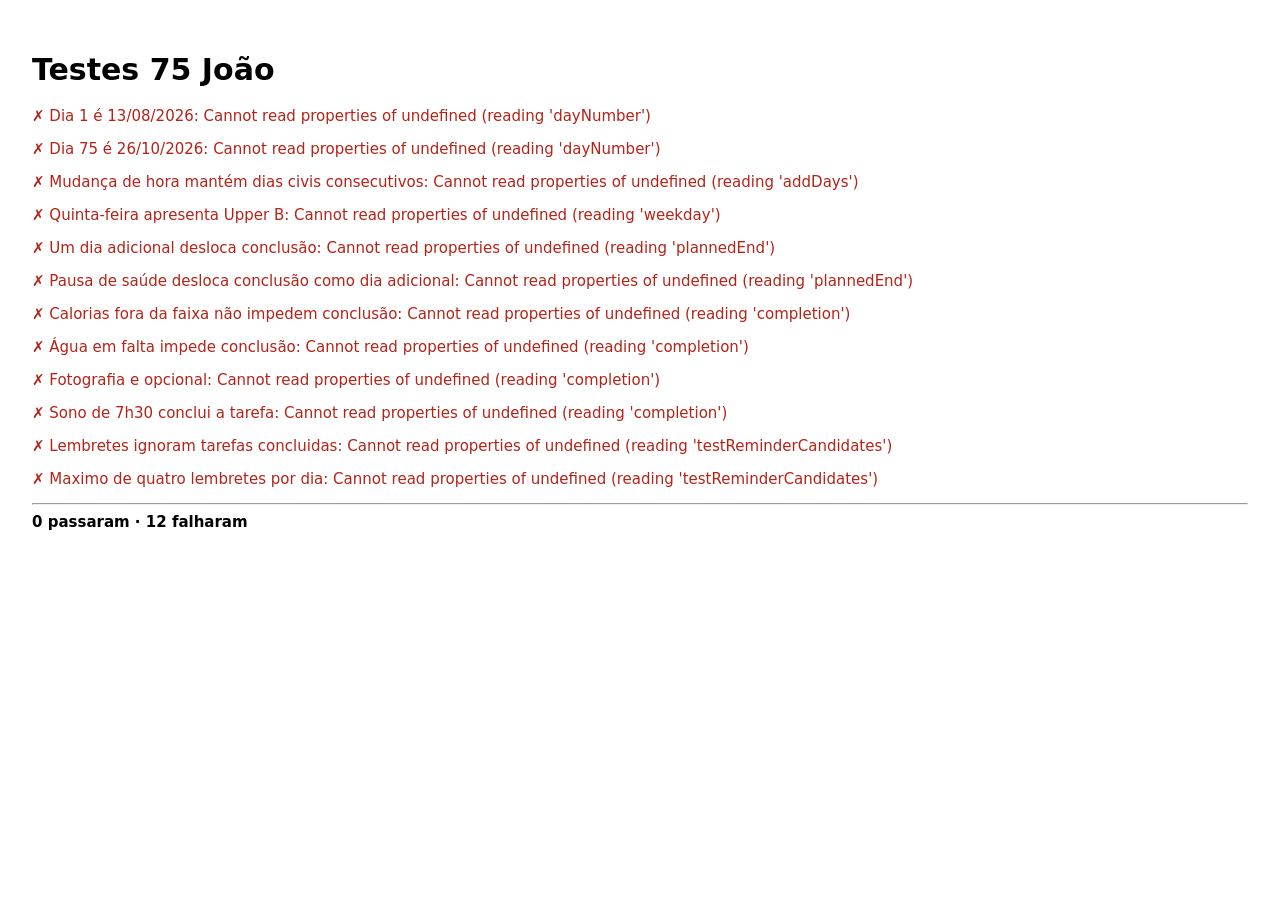
<file: challenge75.test.html>
<!doctype html><html lang="pt"><meta charset="utf-8"><title>Testes 75 João</title><style>body{font:15px system-ui;padding:24px}.ok{color:#087a39}.bad{color:#b42318}</style><body><h1>Testes 75 João</h1><div id="out"></div><script src="challenge75.js"></script><script>
const out=document.querySelector('#out');let pass=0,fail=0;
function test(name,fn){try{if(!fn())throw Error('resultado falso');out.innerHTML+=`<p class="ok">✓ ${name}</p>`;pass++}catch(e){out.innerHTML+=`<p class="bad">✗ ${name}: ${e.message}</p>`;fail++}}
const T=Challenge75.tests;
test('Dia 1 é 13/08/2026',()=>T.dayNumber('2026-08-13')===1);
test('Dia 75 é 26/10/2026',()=>T.dayNumber('2026-10-26')===75);
test('Mudança de hora mantém dias civis consecutivos',()=>T.addDays('2026-10-24',1)==='2026-10-25'&&T.addDays('2026-10-25',1)==='2026-10-26');
test('Quinta-feira apresenta Upper B',()=>T.weekday('2026-08-13')===4);
test('Um dia adicional desloca conclusão',()=>T.plannedEnd(1)==='2026-10-27');
test('Pausa de saúde desloca conclusão como dia adicional',()=>T.plannedEnd(2)==='2026-10-28');
const d={walk:{done:true,minutes:45},session:{done:true,minutes:45},water:[{ml:2750}],nutrition:{calories:2500,protein:140},reading:{pages:10},photo:true,alcohol:true,sleep:{minutes:450}};
test('Calorias fora da faixa não impedem conclusão',()=>T.completion(d).done===T.completion(d).total);
d.water=[];test('Água em falta impede conclusão',()=>T.completion(d).missing.includes('water'));
test('Fotografia e opcional',()=>{const x={...d,water:[{ml:2750}],photo:false};return !T.completion(x).missing.includes('photo')});
test('Sono de 7h30 conclui a tarefa',()=>{const x={...d,water:[{ml:2750}],sleep:{minutes:450}};return !T.completion(x).missing.includes('sleep')});
const rd={water:[],nutrition:{protein:0},photo:false,session:{done:false}};
test('Lembretes ignoram tarefas concluidas',()=>{rd.photo=true;return !T.testReminderCandidates(rd,'18:00').includes('photo')});
test('Maximo de quatro lembretes por dia',()=>T.testReminderCandidates(rd,'23:00').length<=4);
out.innerHTML+=`<hr><b>${pass} passaram · ${fail} falharam</b>`;document.title=fail?'FALHOU':'OK';
</script></body></html>
</file>
